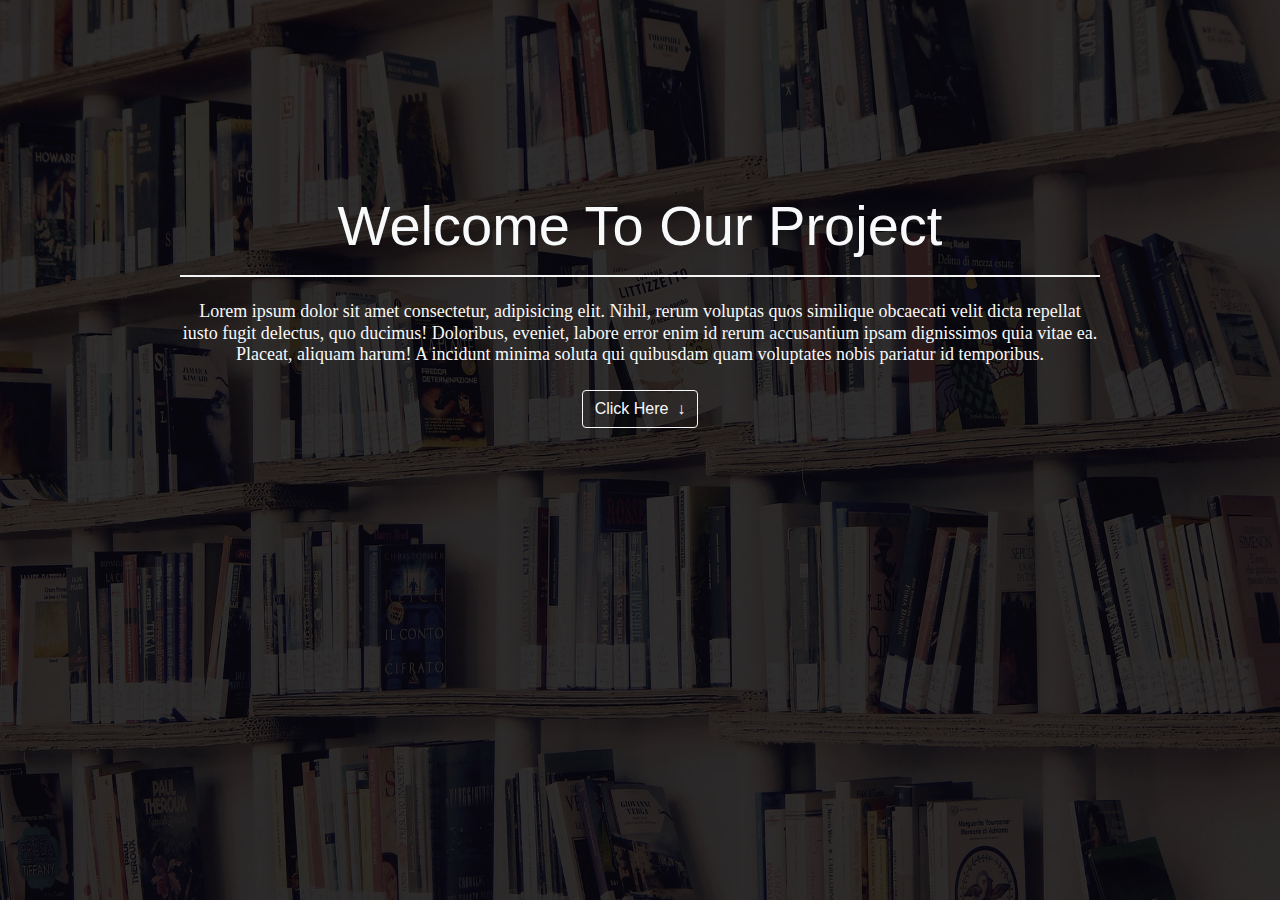
<file: index.html>
<!DOCTYPE html>
<html lang="en">

<head>
    <title>Background image</title>
    <meta charset="utf-8">
    <meta name="viewport" content="width=device-width, initial-scale=1">
    <link rel="stylesheet" href="https://maxcdn.bootstrapcdn.com/bootstrap/4.5.2/css/bootstrap.min.css">
    <link rel="stylesheet" type="text/css" href="style.css">
</head>

<body class="backimg">
    <div class="overlay">
        <br><br><br><br><br><br><br><br>
        <!-- introduction -->
        <div id="intro" class="view hm-light-strong">
            <div class="container full-bg-img d-flex align-item-center justify-content-center">
                <div class="row d-flex justify-content-center">
                    <div class="col-md-10 col-sm-10 text-center">
                        <!-- Heading -->
                        <h3 id="fontcss" class="display-4 text-light">Welcome To Our Project </h3>

                        <!-- Divider -->
                        <hr style="border-top: 2px solid rgb(245, 245, 245); background: transparent;">

                        <!-- Discription -->
                        <h6 id="fontcss1" class="my-4 text-light">Lorem ipsum dolor sit amet consectetur, adipisicing
                            elit. Nihil, rerum voluptas quos similique obcaecati velit dicta repellat iusto fugit
                            delectus, quo ducimus! Doloribus, eveniet, labore error enim id rerum accusantium ipsam
                            dignissimos quia vitae ea. Placeat, aliquam harum! A incidunt minima soluta qui quibusdam
                            quam voluptates nobis pariatur id temporibus.</h6>
                        <a href="index1.html">
                            <button type="button" class="btn btn-outline-light">Click Here&nbsp; &darr;</button>
                        </a>
                    </div>
                </div>
            </div>
        </div>
    </div>
</body>

</html>
</file>
<file: style.css>
*{
    margin: 0;
    padding: 0;
 }

 /* First Page Css*/
 .backimg{
     width: 100%;
     height: 100vh;
     background-image: url('images/library.jpg');
     background-repeat: no-repeat;
     background-size: 100% 100%;
 }

 .overlay{
     top: 0;
     left: 0;
     width: 100%;
     height: 100vh;
     background: rgba(0, 0, 0, 0.8);
 }
 
 #fontcss{ 
 font-family: "Poppins", sans-serif;
 font-size: 3.5rem;
 font-weight: 100;
 }
 
 #fontcss1{
     font-family: 'Rokkitt', serif;
     font-size: 18px;
 }
</file>
